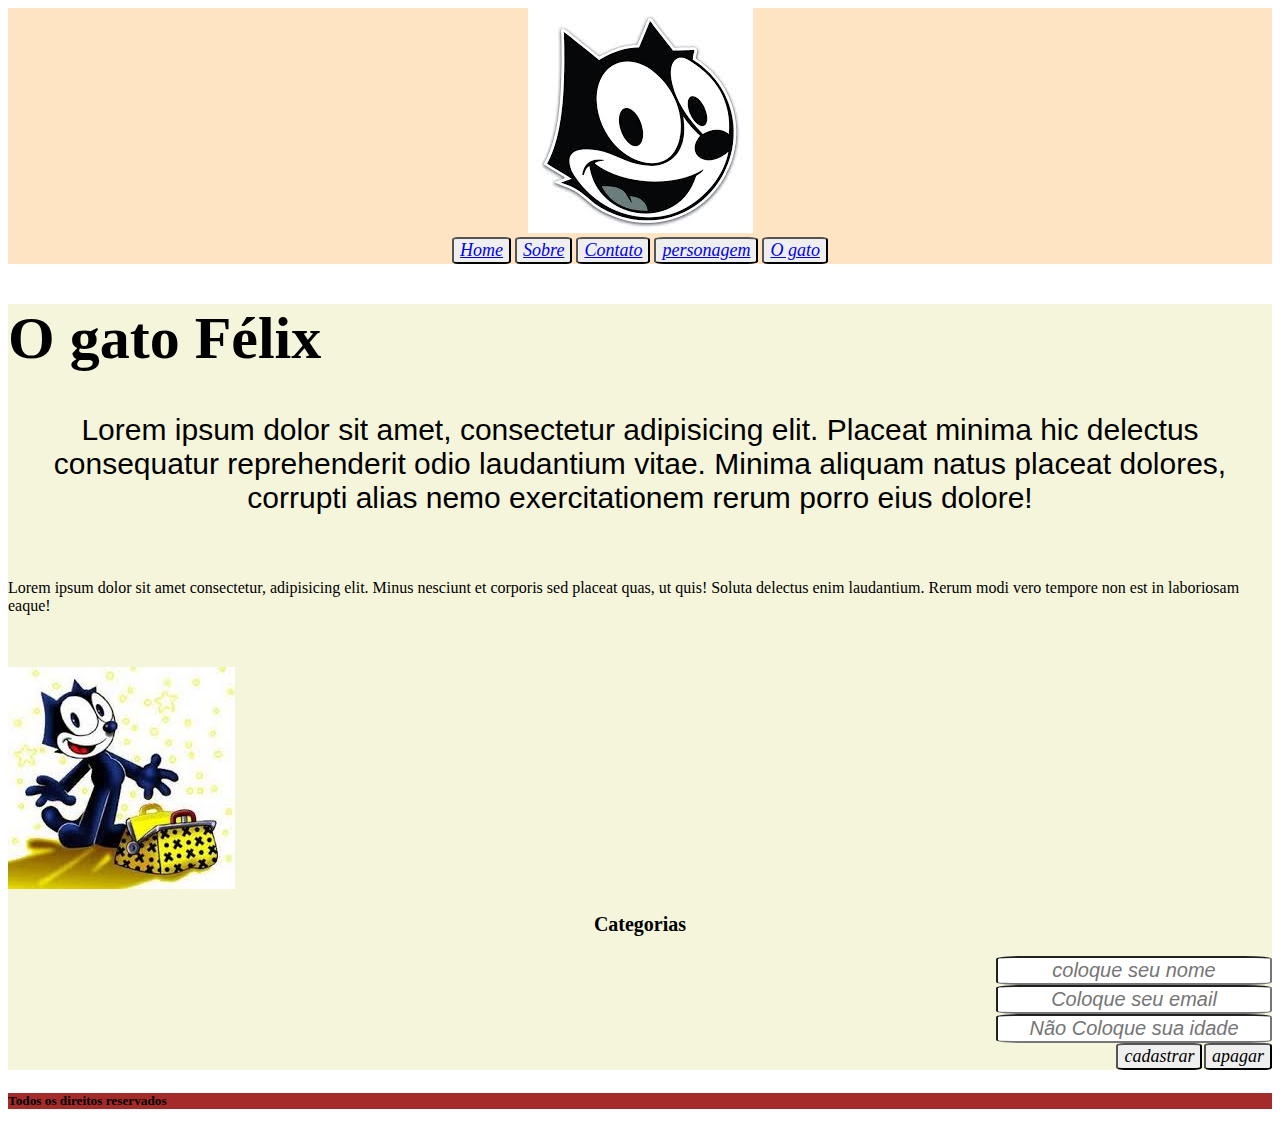
<file: index.html>
<!DOCTYPE html>
<html lang="en">
<head>
    <meta charset="UTF-8">
    <meta name="viewport" content="width=device-width, initial-scale=1.0">
    <title>Document</title>
</head>
<body>

<style>
  header{
    text-align: center;
    background-color: bisque;
  }
 
  main {
    background-color: beige;
  }
 
 footer {
    background-color: brown;
 }

 .alinhar {
    text-align: center;
 }
 
h1 {
    font-size: 60px;
} 
button{
    text-align: right;
    color: black;
    font-size: 18px;
    font-family: 'Times New Roman', Times, serif;
    font-style: italic;
    border-radius: 10%;
    transition-duration: 0.4s;
}

button:hover{
    background-color: beige;
    color: rgb(242, 242, 30);
}
    
 input {
    font-size: 20px;
    border-radius: 10%;
    font-style: italic;
    text-align: center;
    
}
img{


}

.formulario{
    text-align: right;
    font-size: 20%;
    border-radius: 10%;
}
p:nth-child(2) {
    font-size: 30px;
    text-align: center;
    font-family: 'Franklin Gothic Medium', 'Arial Narrow', Arial, sans-serif;
    color: black;
}

p:nth-child(3) {
    color: antiquewhite;
}
.formatar{
    font-size: 20px;
    color: black;
}

</style>    
    



    <div>


    <header>
      <img src="img/gato.jpg" alt="Félix">
      <nav>
        <button><a href="#">Home</a> </button>
        <button><a href="public/sobre.html">Sobre</a></button>
        <button><a href="public/contato.html">Contato</a></button>
        <button><a href="#personagem">personagem</a></button>
        <button><a href="public/gato.html">O gato</a></button>

      
    </nav>
    </header>

    <main>
     <article>


     
     <h1>O gato Félix</h1>
     <p strong>Lorem ipsum dolor sit amet, consectetur adipisicing elit</strong>. Placeat minima hic delectus consequatur reprehenderit odio laudantium vitae. Minima aliquam natus placeat dolores, corrupti alias nemo exercitationem rerum porro eius dolore!</p>
     <br>
     <p em></p>Lorem ipsum dolor sit amet consectetur</em>, adipisicing elit. Minus nesciunt et corporis sed placeat quas, ut quis! Soluta delectus enim laudantium. Rerum modi vero tempore non est in laboriosam eaque!</p>
     </article>

     <br>
     <br>

     <aside>
      <img src="img/bolsa.jpg" alt="Bolsa do gato Félix">
     </aside>

     <aside>
        <div id="personagem">
            <h3 class="alinhar formatar">Categorias</h3>
          


        </div>
        <aside>
            <div class="formulario">
                <input type="text" id="nome" placeholder="coloque seu nome">
                <br>
                <input type="text" id="email" placeholder="Coloque seu email">
                <br>
                <input type="text" id="idade" placeholder="Não Coloque sua idade">
                <br>
                <button type="button">cadastrar</button>
                <button type="button">apagar</button>

            </div>
        </aside>
     </aside>
    </main>

    <footer>
        <h5>Todos os direitos reservados</h5>
    </footer>
    

    </div>
    
    
    
    

</body>
</html>
</file>
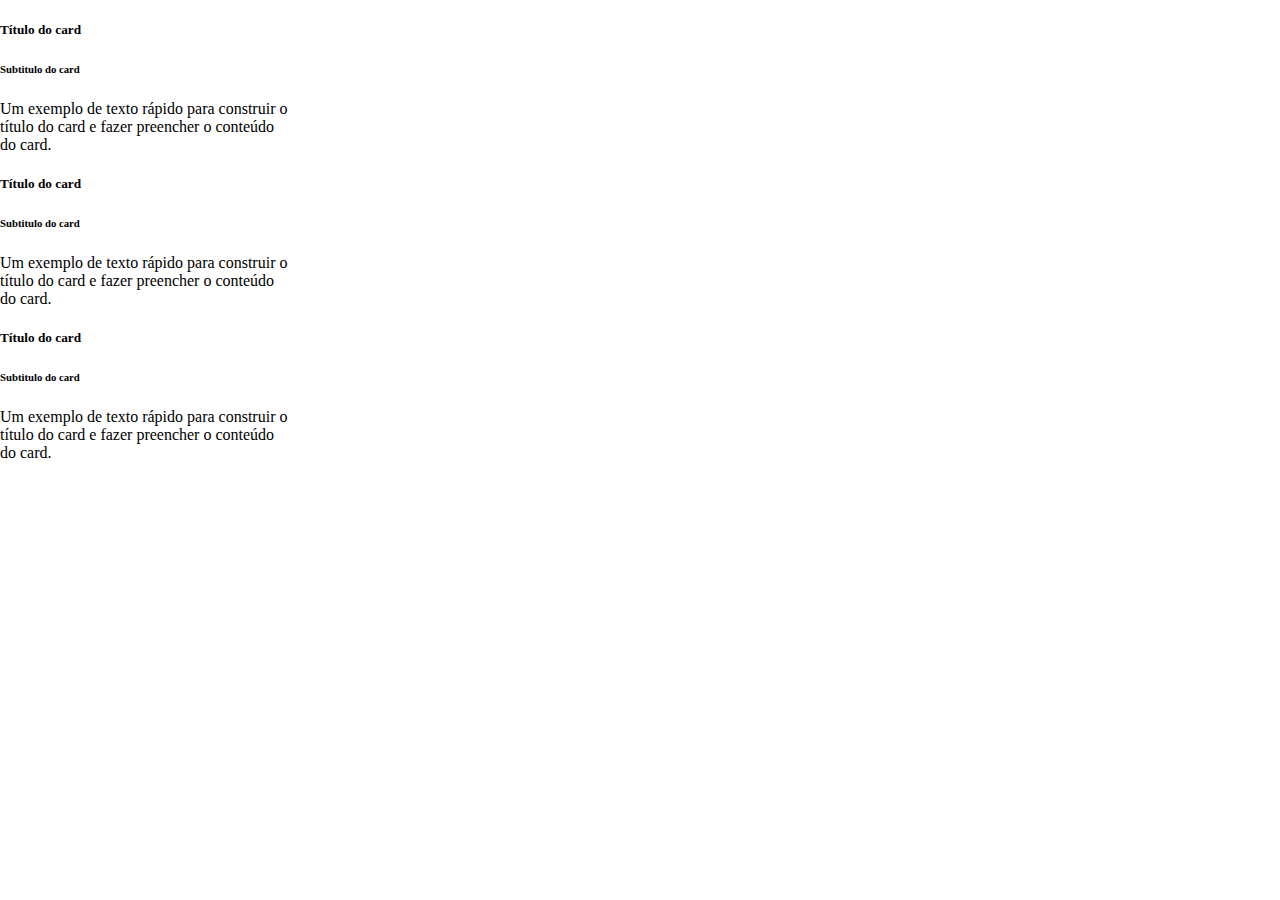
<file: public/Cards.html>
<!DOCTYPE html>
<html lang="pt-br">
<head>
    <meta charset="UTF-8">
    <meta name="viewport" content="width=device-width, initial-scale=1.0">
    <title>Produtos</title>
    <link rel="stylesheet" href="https://stackpath.bootstrapcdn.com/bootstrap/4.1.3/css/bootstrap.min.css" integrity="sha384-MCw98/SFnGE8fJT3GXwEOngsV7Zt27NXFoaoApmYm81iuXoPkFOJwJ8ERdknLPMO" crossorigin="anonymous">
    <link rel="stylesheet" href="/style/style.css">
</head>
<body>
    <div class="organiza">
        <div class="card" style="width: 18rem;">
  <div class="card-body">
    <h5 class="card-title">Título do card</h5>
    <h6 class="card-subtitle mb-2 text-muted">Subtitulo do card</h6>
    <p class="card-text">Um exemplo de texto rápido para construir o título do card e fazer preencher o conteúdo do card.</p>

  </div>

  <div class="card" style="width: 18rem;">
  <div class="card-body">
    <h5 class="card-title">Título do card</h5>
    <h6 class="card-subtitle mb-2 text-muted">Subtitulo do card</h6>
    <p class="card-text">Um exemplo de texto rápido para construir o título do card e fazer preencher o conteúdo do card.</p>

  </div>
</div>

  <div class="card" style="width: 18rem;">
  <div class="card-body">
    <h5 class="card-title">Título do card</h5>
    <h6 class="card-subtitle mb-2 text-muted">Subtitulo do card</h6>
    <p class="card-text">Um exemplo de texto rápido para construir o título do card e fazer preencher o conteúdo do card.</p>
  </div>
</div>


</div>
    </div>
    
</body>
</html>
</file>
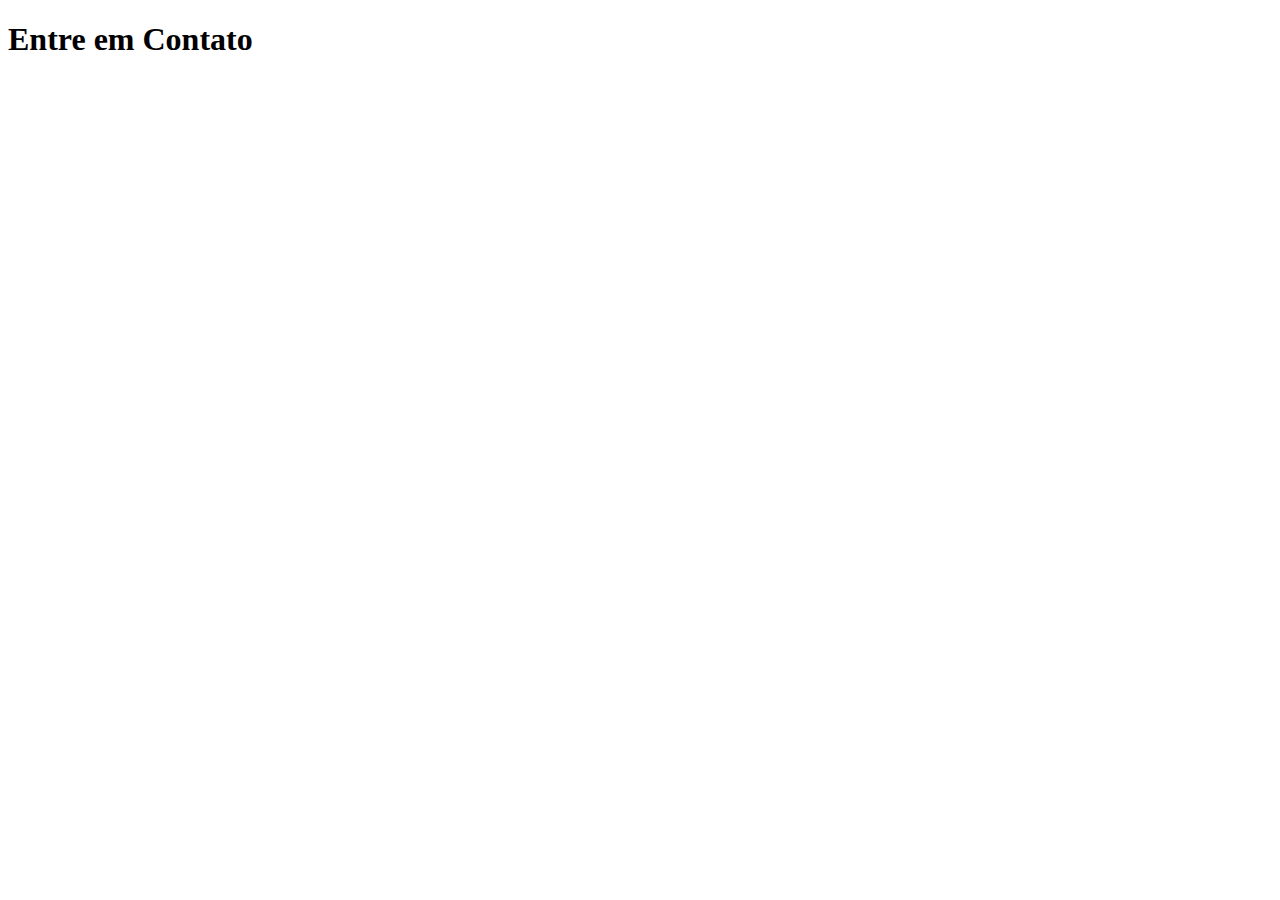
<file: public/contato.html>
<!DOCTYPE html>
<html lang="pt">
<head>
    <meta charset="UTF-8">
    <meta name="viewport" content="width=device-width, initial-scale=1.0">
    <title>Document</title>
</head>
<body>
    <div>
        <h1>Entre em Contato</h1>
    </div>
</body>
</html>
</file>
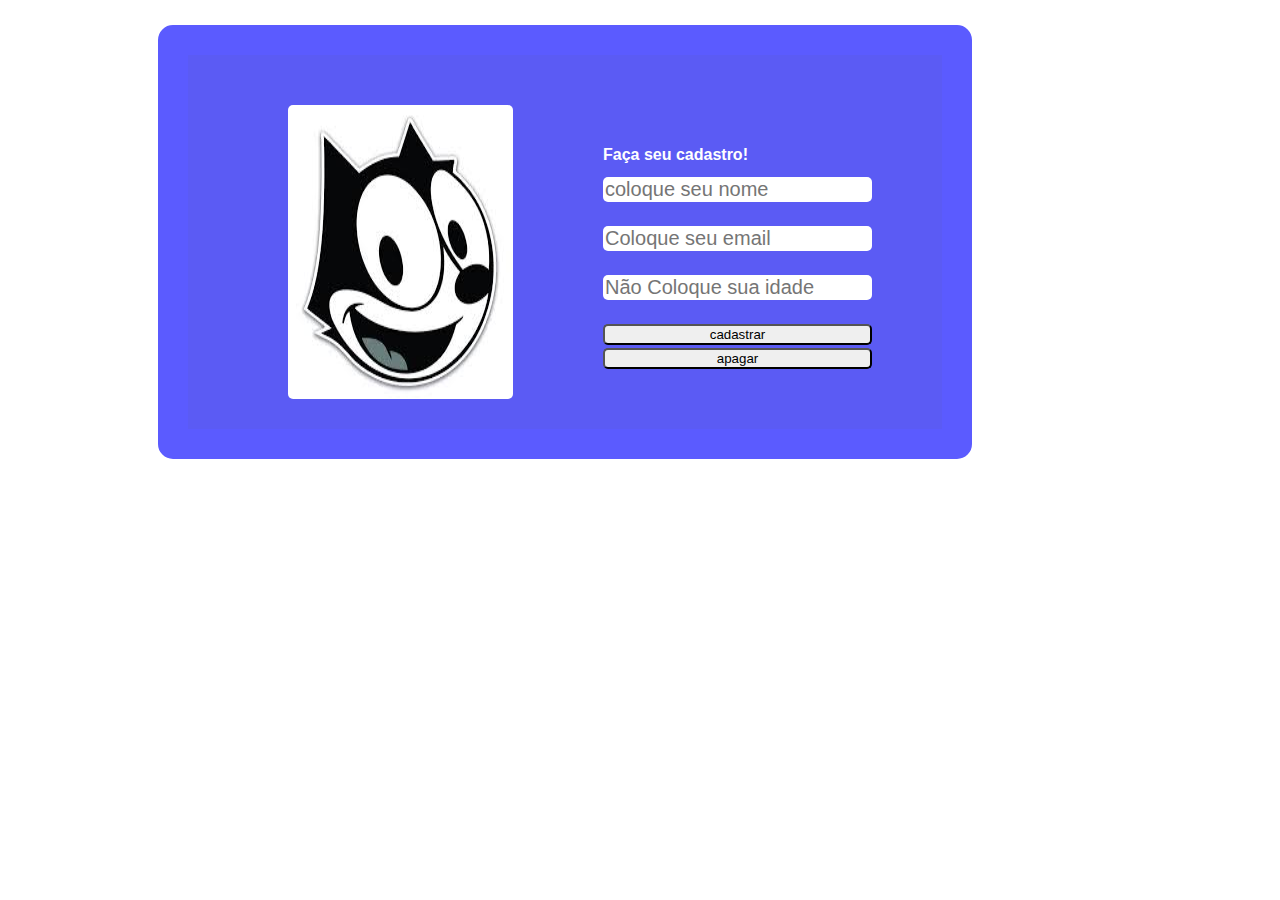
<file: public/gato.html>
<!DOCTYPE html>
<html lang="pt-br">
<head>
    <meta charset="UTF-8">
    <meta name="viewport" content="width=device-width, initial-scale=1.0">
    <title>Gato</title>
</head>
<body>
    
    <style>

.container{
        display: flex;
        flex-direction: row;
        gap: 30px;
        
        margin-top:25px;
        margin-left:150px;
        margin-right:300px;
        margin-bottom: 5px;
        border: 0cap;
        background-color: rgb(91, 91, 244);
        border: 30px solid rgb(91, 91, 255);
        
        padding-top:50px;
        padding-left: 100px;
        padding-right: 50px;
        padding-bottom: 30px; 
        border-radius: 15px;    
        
          
    }  

.formulario{
        display: flex;
        flex-direction: column;
        gap: 3px;
         

        padding-top: 30px;
        padding-left: 60px;
        padding-right:60px ;
        padding-bottom:30px;
        text-overflow:20px;
     }

h1{
      font-size: medium;
      font-family: Arial, Helvetica, sans-serif;
      color: rgb(255, 255, 255);
      display: flex;
  }

input {
  border: 30px black;
  font-size: 20px;
  border-radius: 5px;
}

button{
  border-radius: 5px;

}
img{
  width: ;
  right: 3px;
  left: 3px;
  bottom: 3px;
  border-radius: 5px;
}
       
    </style>

    <div class="container">
        <img src="../img/gato.jpg "alt="gato">

        <div class="formulario">
           <h1>Faça seu cadastro!</h1>
                <input type="text" id="nome" placeholder="coloque seu nome">
                <br>
                <input type="text" id="email" placeholder="Coloque seu email">
                <br>
                <input type="text" id="idade" placeholder="Não Coloque sua idade">
                <br>
                <button type="button">cadastrar</button>
                <button type="button">apagar</button>

            </div>
     </div>

     <!--<div class="container2">

      <h2>falar isso não vai trazer seu pai de volta felix</h2>
        <img src="../img/broly-lr-concept-with-only-gifs-to-simulate-animations-and-v0-6ud7lqup274b1.gif "
        alt="Falar isso não vai trazer seu pai de volta">

    </div>    
           
   
    

     
</body>
</html>
</file>
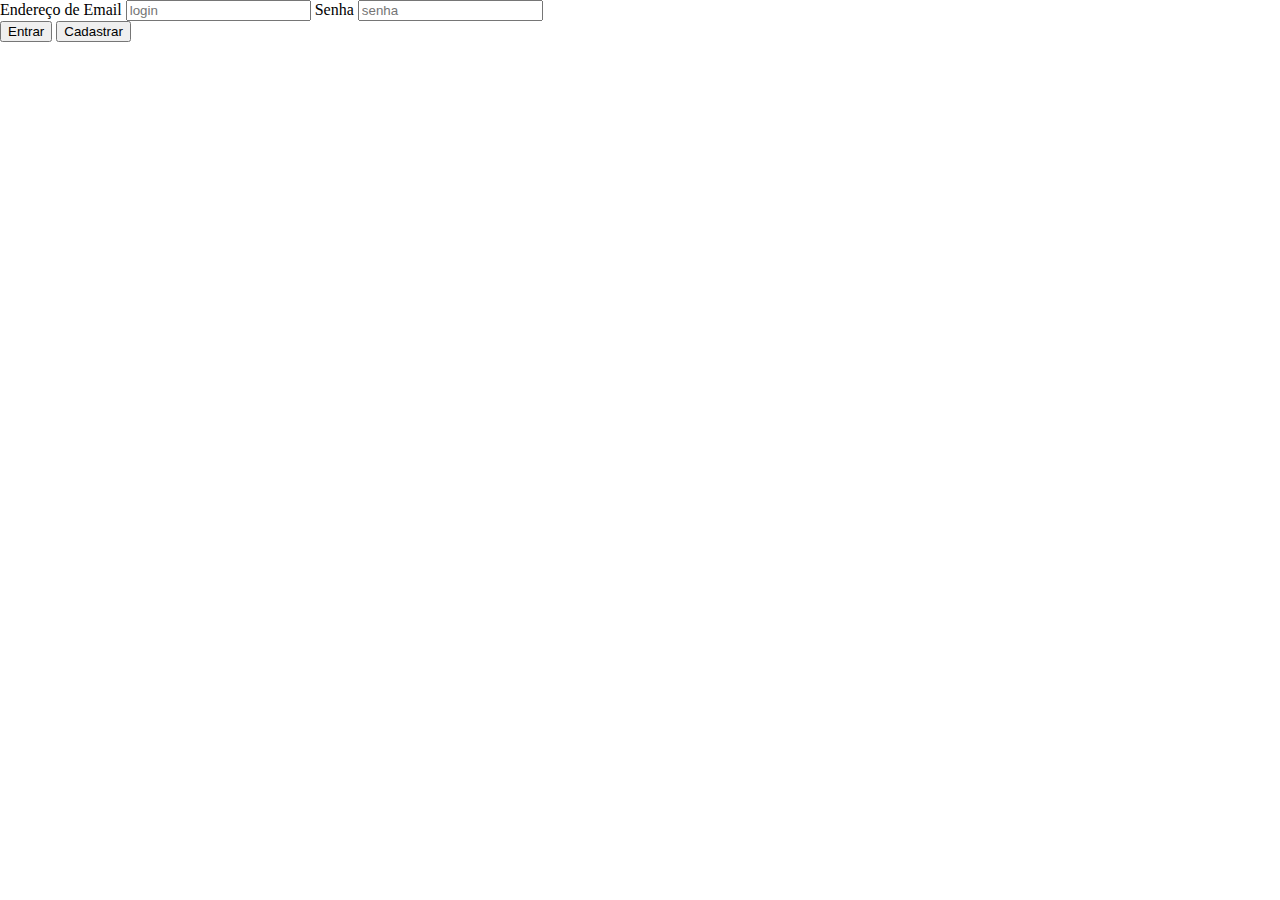
<file: public/livraria.html>
<!DOCTYPE html>
<html lang="pt-br">
<head>
    <meta charset="UTF-8">
    <meta name="viewport" content="width=device-width, initial-scale=1.0">
    <title>Livraria -Bootstrap</title>
    <link rel="stylesheet" href="https://stackpath.bootstrapcdn.com/bootstrap/4.1.3/css/bootstrap.min.css" integrity="sha384-MCw98/SFnGE8fJT3GXwEOngsV7Zt27NXFoaoApmYm81iuXoPkFOJwJ8ERdknLPMO" crossorigin="anonymous">
    <link rel="stylesheet" href="/style/style.css">
</head>
<body>

 <div class="card-main">

     <div class="card">
        <div class="card-body">
     <form>
        </div class='form-group'>
        <label for="exampleEmailInput1">Endereço de Email</label>
        <input type="text" id="login" placeholder="login" class="form-control">

        <label for="exampleInputPassowrd1">Senha</label>
        <input type="password" id="pass" placeholder="senha" class="form-control">
    </div>
    <button type="button" class="btn btn-danger">Entrar</button>
    <button type="button" class=" btn btn-warning">Cadastrar</button>
    
     </form>
     




 </div>



    

    <script src="https://code.jquery.com/jquery-3.3.1.slim.min.js" integrity="sha384-q8i/X+965DzO0rT7abK41JStQIAqVgRVzpbzo5smXKp4YfRvH+8abtTE1Pi6jizo" crossorigin="anonymous"></script>
    <script src="https://cdnjs.cloudflare.com/ajax/libs/popper.js/1.14.3/umd/popper.min.js" integrity="sha384-ZMP7rVo3mIykV+2+9J3UJ46jBk0WLaUAdn689aCwoqbBJiSnjAK/l8WvCWPIPm49" crossorigin="anonymous"></script>
    <script src="https://stackpath.bootstrapcdn.com/bootstrap/4.1.3/js/bootstrap.min.js" integrity="sha384-ChfqqxuZUCnJSK3+MXmPNIyE6ZbWh2IMqE241rYiqJxyMiZ6OW/JmZQ5stwEULTy" crossorigin="anonymous"></script>
</body>
</html>
</file>
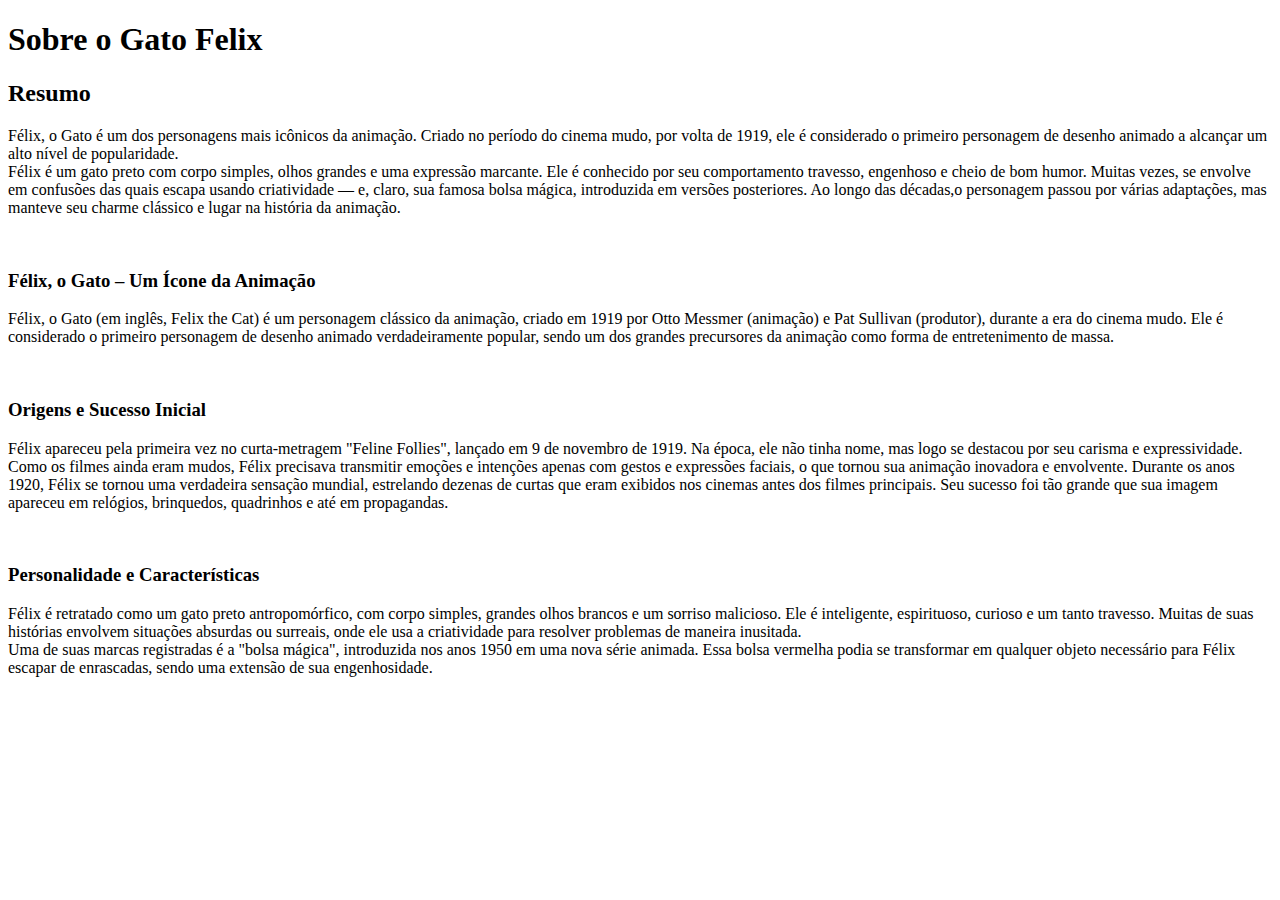
<file: public/sobre.html>
<!DOCTYPE html>
<html lang="pt">
<head>
    <meta charset="UTF-8">
    <meta name="viewport" content="width=device-width, initial-scale=1.0">
    <title>Document</title>
</head>
<body>


 <div class="title">
<h1>Sobre o Gato Felix</h1>
</div>
    <div class="description">
        <h2>Resumo</h2>
            <p>Félix, o Gato é um dos personagens mais icônicos da animação. 
                Criado no período do cinema mudo, por volta de 1919, ele é considerado o primeiro personagem de desenho animado a alcançar um alto nível de popularidade. 
            <br> Félix é um gato preto com corpo simples, olhos grandes e uma expressão marcante. 
            Ele é conhecido por seu comportamento travesso, engenhoso e cheio de bom humor. Muitas vezes, se envolve em confusões das quais escapa usando criatividade — e, claro, sua famosa bolsa mágica, introduzida em versões posteriores. 
            Ao longo das décadas,o personagem passou por várias adaptações, mas manteve seu charme clássico e lugar na história da animação.</p>
            <br>
        <h3>Félix, o Gato – Um Ícone da Animação</h3>
        <P>Félix, o Gato (em inglês, Felix the Cat) é um personagem clássico da animação, criado em 1919 por Otto Messmer (animação) e Pat Sullivan (produtor), durante a era do cinema mudo. 
            Ele é considerado o primeiro personagem de desenho animado verdadeiramente popular, sendo um dos grandes precursores da animação como forma de entretenimento de massa.</P>
            <br>
        <h3>Origens e Sucesso Inicial</h3>
        <p>Félix apareceu pela primeira vez no curta-metragem "Feline Follies", lançado em 9 de novembro de 1919. Na época, ele não tinha nome, mas logo se destacou por seu carisma e expressividade. Como os filmes ainda eram mudos, Félix precisava transmitir emoções e intenções apenas com gestos e expressões faciais, o que tornou sua animação inovadora e envolvente.
             Durante os anos 1920, Félix se tornou uma verdadeira sensação mundial, estrelando dezenas de curtas que eram exibidos nos cinemas antes dos filmes principais. 
            Seu sucesso foi tão grande que sua imagem apareceu em relógios, brinquedos, quadrinhos e até em propagandas.</p>
            <br>
        <h3> Personalidade e Características</h3>
            <p>Félix é retratado como um gato preto antropomórfico, com corpo simples, grandes olhos brancos e um sorriso malicioso. 
                Ele é inteligente, espirituoso, curioso e um tanto travesso. Muitas de suas histórias envolvem situações absurdas ou surreais, onde ele usa a criatividade para resolver problemas de maneira inusitada.<br>
            Uma de suas marcas registradas é a "bolsa mágica", introduzida nos anos 1950 em uma nova série animada. Essa bolsa vermelha podia se transformar em qualquer objeto necessário para Félix escapar de enrascadas, sendo uma extensão de sua engenhosidade.</p>


    </div>
</body>
</html>
</file>
<file: style/style.css>
body {
    margin: 0;
    border: 0;
    
}
.card.main {
    margin: 50px;
    border: 2px solid purple ; 
    padding-top:  120px; ;
    padding-bottom: 120px ;
    padding-left: 340px ;
    padding-right: 340px ;


}
</file>
